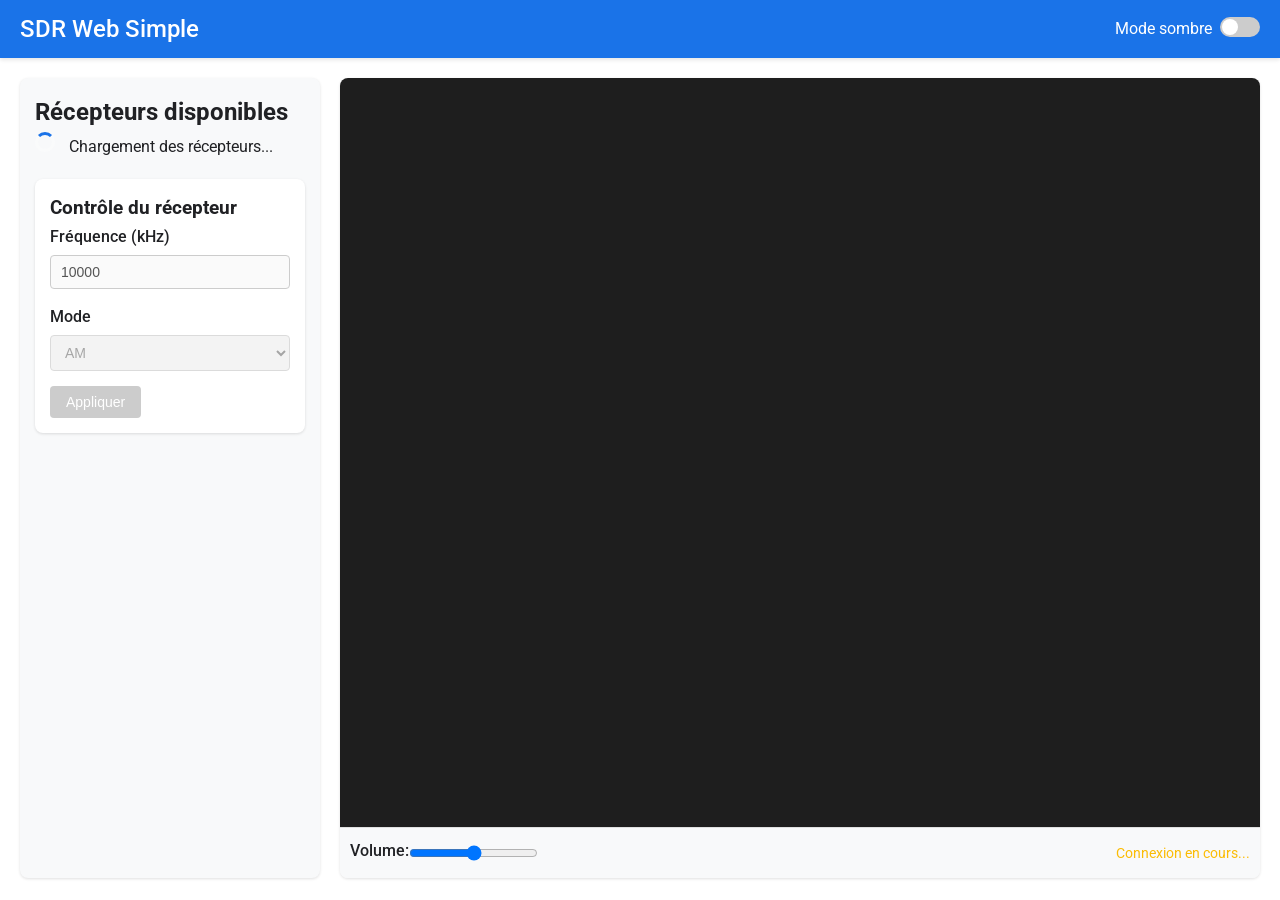
<file: templates/index.html>
<!DOCTYPE html>
<html lang="fr">
<head>
    <meta charset="UTF-8">
    <meta name="viewport" content="width=device-width, initial-scale=1.0">
    <title>SDR Web Simple</title>
    <link rel="preconnect" href="https://fonts.googleapis.com">
    <link rel="preconnect" href="https://fonts.gstatic.com" crossorigin>
    <link href="https://fonts.googleapis.com/css2?family=Roboto:wght@300;400;500&display=swap" rel="stylesheet">
    <style>
        :root {
            --primary-color: #1a73e8;
            --secondary-color: #4285f4;
            --accent-color: #34a853;
            --dark-bg: #202124;
            --light-bg: #fff;
            --text-light: #e8eaed;
            --text-dark: #202124;
            --success: #34a853;
            --warning: #fbbc04;
            --error: #ea4335;
        }

        * {
            box-sizing: border-box;
            margin: 0;
            padding: 0;
        }

        body {
            font-family: 'Roboto', sans-serif;
            line-height: 1.6;
            color: var(--text-dark);
            background-color: var(--light-bg);
            margin: 0;
            padding: 0;
            transition: background-color 0.3s;
        }

        body.dark-mode {
            background-color: var(--dark-bg);
            color: var(--text-light);
        }

        .container {
            max-width: 1200px;
            margin: 0 auto;
            padding: 20px;
        }

        header {
            display: flex;
            justify-content: space-between;
            align-items: center;
            padding: 10px 20px;
            background-color: var(--primary-color);
            color: white;
            box-shadow: 0 2px 4px rgba(0,0,0,0.1);
        }

        h1 {
            font-size: 24px;
            font-weight: 500;
        }

        main {
            display: grid;
            grid-template-columns: 300px 1fr;
            gap: 20px;
            padding: 20px;
            height: calc(100vh - 60px);
        }

        @media (max-width: 768px) {
            main {
                grid-template-columns: 1fr;
                height: auto;
            }
        }

        .sidebar {
            background-color: #f8f9fa;
            border-radius: 8px;
            padding: 15px;
            box-shadow: 0 1px 3px rgba(0,0,0,0.12);
            height: 100%;
            overflow-y: auto;
        }

        .dark-mode .sidebar {
            background-color: #2d2d2d;
        }

        .receiver-list {
            margin-bottom: 20px;
        }

        .receiver-item {
            padding: 10px;
            margin-bottom: 10px;
            background-color: white;
            border-radius: 4px;
            box-shadow: 0 1px 2px rgba(0,0,0,0.1);
            cursor: pointer;
            transition: all 0.2s;
        }

        .dark-mode .receiver-item {
            background-color: #3c3c3c;
        }

        .receiver-item:hover {
            box-shadow: 0 2px 4px rgba(0,0,0,0.2);
            transform: translateY(-2px);
        }

        .receiver-item.active {
            border-left: 4px solid var(--primary-color);
            background-color: rgba(25, 103, 210, 0.1);
        }

        .dark-mode .receiver-item.active {
            background-color: rgba(66, 133, 244, 0.2);
        }

        .control-panel {
            background-color: white;
            border-radius: 8px;
            padding: 15px;
            margin-top: 15px;
            box-shadow: 0 1px 3px rgba(0,0,0,0.12);
        }

        .dark-mode .control-panel {
            background-color: #2d2d2d;
        }

        .form-group {
            margin-bottom: 15px;
        }

        label {
            display: block;
            margin-bottom: 5px;
            font-weight: 500;
        }

        input[type="number"],
        select {
            width: 100%;
            padding: 8px 10px;
            border: 1px solid #ccc;
            border-radius: 4px;
            font-size: 14px;
        }

        .dark-mode input[type="number"],
        .dark-mode select {
            background-color: #3c3c3c;
            color: var(--text-light);
            border-color: #555;
        }

        button {
            background-color: var(--primary-color);
            color: white;
            border: none;
            padding: 8px 16px;
            border-radius: 4px;
            cursor: pointer;
            font-size: 14px;
            transition: background-color 0.2s;
        }

        button:hover {
            background-color: var(--secondary-color);
        }

        button:disabled {
            background-color: #ccc;
            cursor: not-allowed;
        }

        .viewer {
            display: flex;
            flex-direction: column;
            height: 100%;
            border-radius: 8px;
            overflow: hidden;
            box-shadow: 0 1px 3px rgba(0,0,0,0.12);
        }

        .waterfall-container {
            flex: 1;
            background-color: #1e1e1e;
            position: relative;
            overflow: hidden;
        }

        canvas#waterfall {
            width: 100%;
            height: 100%;
            image-rendering: pixelated;
        }

        .audio-controls {
            display: flex;
            align-items: center;
            padding: 10px;
            background-color: #f8f9fa;
            border-top: 1px solid #e0e0e0;
        }

        .dark-mode .audio-controls {
            background-color: #2d2d2d;
            border-top-color: #444;
        }

        .volume-control {
            display: flex;
            align-items: center;
            margin-right: 15px;
        }

        .status {
            margin-left: auto;
            font-size: 14px;
            color: var(--text-dark);
        }

        .dark-mode .status {
            color: var(--text-light);
        }

        .status.connected {
            color: var(--success);
        }

        .status.connecting {
            color: var(--warning);
        }

        .status.disconnected {
            color: var(--error);
        }

        .theme-switch {
            display: flex;
            align-items: center;
            margin-left: 15px;
        }

        .switch {
            position: relative;
            display: inline-block;
            width: 40px;
            height: 20px;
            margin-left: 8px;
        }

        .switch input {
            opacity: 0;
            width: 0;
            height: 0;
        }

        .slider {
            position: absolute;
            cursor: pointer;
            top: 0;
            left: 0;
            right: 0;
            bottom: 0;
            background-color: #ccc;
            transition: .4s;
            border-radius: 20px;
        }

        .slider:before {
            position: absolute;
            content: "";
            height: 16px;
            width: 16px;
            left: 2px;
            bottom: 2px;
            background-color: white;
            transition: .4s;
            border-radius: 50%;
        }

        input:checked + .slider {
            background-color: var(--primary-color);
        }

        input:checked + .slider:before {
            transform: translateX(20px);
        }

        .hidden {
            display: none;
        }

        #connection-error {
            color: var(--error);
            padding: 10px;
            margin: 10px 0;
            border: 1px solid var(--error);
            border-radius: 4px;
            background-color: rgba(234, 67, 53, 0.1);
            display: none;
        }

        .dark-mode #connection-error {
            background-color: rgba(234, 67, 53, 0.2);
        }

        /* Spinner pour les chargements */
        .loading {
            display: inline-block;
            width: 20px;
            height: 20px;
            border: 3px solid rgba(255,255,255,.3);
            border-radius: 50%;
            border-top-color: var(--primary-color);
            animation: spin 1s ease-in-out infinite;
            margin-right: 10px;
        }

        @keyframes spin {
            to { transform: rotate(360deg); }
        }
    </style>
</head>
<body>
    <header>
        <h1>SDR Web Simple</h1>
        <div class="theme-switch">
            <span>Mode sombre</span>
            <label class="switch">
                <input type="checkbox" id="theme-toggle">
                <span class="slider"></span>
            </label>
        </div>
    </header>

    <main>
        <div class="sidebar">
            <h2>Récepteurs disponibles</h2>
            <div id="connection-error">
                Erreur de connexion au serveur. <button id="reconnect-btn">Reconnecter</button>
            </div>
            <div id="receiver-list" class="receiver-list">
                <div class="loading"></div> Chargement des récepteurs...
            </div>

            <div class="control-panel">
                <h3>Contrôle du récepteur</h3>
                <div class="form-group">
                    <label for="frequency">Fréquence (kHz)</label>
                    <input type="number" id="frequency" step="1" min="0" max="30000" value="10000" disabled>
                </div>
                <div class="form-group">
                    <label for="mode">Mode</label>
                    <select id="mode" disabled>
                        <option value="am">AM</option>
                        <option value="lsb">LSB</option>
                        <option value="usb">USB</option>
                        <option value="cw">CW</option>
                        <option value="nfm">NFM</option>
                        <option value="iq">IQ</option>
                    </select>
                </div>
                <button id="tune-btn" disabled>Appliquer</button>
            </div>
        </div>

        <div class="viewer">
            <div class="waterfall-container">
                <canvas id="waterfall" width="1024" height="600"></canvas>
            </div>
            <div class="audio-controls">
                <div class="volume-control">
                    <label for="volume">Volume:</label>
                    <input type="range" id="volume" min="0" max="1" step="0.1" value="0.5">
                </div>
                <div class="status disconnected" id="status">Non connecté</div>
            </div>
        </div>
    </main>

    <script src="https://cdn.socket.io/4.7.2/socket.io.min.js"></script>
    <script>
        // Configuration de base
        const audioContext = new (window.AudioContext || window.webkitAudioContext)();
        let socket = null;
        let selectedReceiver = null;
        let currentFrequency = 10000; // kHz
        let currentMode = 'am';
        let isConnected = false;
        let reconnectAttempts = 0;
        let maxReconnectAttempts = 5;
        let reconnectTimeout = null;
        
        // Cache pour les éléments DOM fréquemment utilisés
        const elements = {
            receiverList: document.getElementById('receiver-list'),
            frequencyInput: document.getElementById('frequency'),
            modeSelect: document.getElementById('mode'),
            tuneBtn: document.getElementById('tune-btn'),
            statusDisplay: document.getElementById('status'),
            waterfall: document.getElementById('waterfall'),
            volumeControl: document.getElementById('volume'),
            themeToggle: document.getElementById('theme-toggle'),
            connectionError: document.getElementById('connection-error'),
            reconnectBtn: document.getElementById('reconnect-btn')
        };
        
        // Contexte de dessin du waterfall
        const waterfallCtx = elements.waterfall.getContext('2d');
        
        // Initialisation de Socket.IO
        function initSocket() {
            // Mise à jour de l'interface avant la connexion
            updateStatus('connecting');
            
            // Création de la connexion WebSocket
            socket = io({
                reconnection: true,
                reconnectionAttempts: 3,
                reconnectionDelay: 1000,
                reconnectionDelayMax: 5000,
                timeout: 10000
            });
            
            // Événement de connexion réussie
            socket.on('connect', () => {
                console.log('Connecté au serveur WebSocket');
                isConnected = true;
                reconnectAttempts = 0;
                elements.connectionError.style.display = 'none';
                loadReceivers();
            });
            
            // Événement de déconnexion
            socket.on('disconnect', () => {
                console.log('Déconnecté du serveur WebSocket');
                isConnected = false;
                updateStatus('disconnected');
                disableControls();
                
                // Pas de reconnexion automatique ici, on laisse Socket.IO gérer cela
            });
            
            // Événement d'erreur de connexion
            socket.on('connect_error', (error) => {
                console.error('Erreur de connexion WebSocket:', error);
                reconnectAttempts++;
                
                if (reconnectAttempts >= maxReconnectAttempts) {
                    console.log('Nombre maximal de tentatives de reconnexion atteint');
                    elements.connectionError.style.display = 'block';
                }
            });
            
            // Événement de réception des données audio
            socket.on('audio_data', (data) => {
                if (!isConnected || data.id !== selectedReceiver) return;
                
                try {
                    // Conversion des données hexadécimales en tableau d'octets
                    const bytes = new Uint8Array(data.data.match(/.{1,2}/g).map(byte => parseInt(byte, 16)));
                    processAudioData(bytes);
                } catch (e) {
                    console.error('Erreur lors du traitement des données audio:', e);
                }
            });
            
            // Événement de réception des données waterfall
            socket.on('waterfall_data', (data) => {
                if (!isConnected || data.id !== selectedReceiver) return;
                
                try {
                    // Conversion des données hexadécimales en tableau d'octets
                    const bytes = new Uint8Array(data.data.match(/.{1,2}/g).map(byte => parseInt(byte, 16)));
                    processWaterfallData(bytes);
                } catch (e) {
                    console.error('Erreur lors du traitement des données waterfall:', e);
                }
            });
            
            // Événement d'erreur du serveur
            socket.on('error', (data) => {
                console.error('Erreur reçue du serveur:', data.message);
                alert('Erreur: ' + data.message);
            });
        }
        
        // Chargement de la liste des récepteurs
        function loadReceivers() {
            fetch('/api/receivers')
                .then(response => {
                    if (!response.ok) {
                        throw new Error('Erreur lors de la récupération des récepteurs');
                    }
                    return response.json();
                })
                .then(receivers => {
                    renderReceiverList(receivers);
                })
                .catch(error => {
                    console.error('Erreur:', error);
                    elements.receiverList.innerHTML = `
                        <div class="error">Erreur lors du chargement des récepteurs</div>
                    `;
                });
        }
        
        // Affichage de la liste des récepteurs
        function renderReceiverList(receivers) {
            if (!receivers || receivers.length === 0) {
                elements.receiverList.innerHTML = '<div>Aucun récepteur disponible</div>';
                return;
            }
            
            const html = receivers.map(receiver => `
                <div class="receiver-item" data-id="${receiver.id}">
                    <strong>${receiver.name}</strong>
                </div>
            `).join('');
            
            elements.receiverList.innerHTML = html;
            
            // Ajout des écouteurs d'événements aux éléments de la liste
            document.querySelectorAll('.receiver-item').forEach(item => {
                item.addEventListener('click', () => {
                    selectReceiver(item.dataset.id);
                });
            });
        }
        
        // Sélection d'un récepteur
        function selectReceiver(receiverId) {
            console.log('Sélection du récepteur:', receiverId);
            
            // Mise à jour de l'interface
            document.querySelectorAll('.receiver-item').forEach(item => {
                item.classList.remove('active');
                if (item.dataset.id === receiverId) {
                    item.classList.add('active');
                }
            });
            
            // Mise à jour de l'état
            selectedReceiver = receiverId;
            
            // Activation des contrôles
            enableControls();
            updateStatus('connected');
            
            // Reset du canvas du waterfall
            waterfallCtx.fillStyle = '#000';
            waterfallCtx.fillRect(0, 0, elements.waterfall.width, elements.waterfall.height);
        }
        
        // Activation des contrôles
        function enableControls() {
            elements.frequencyInput.disabled = false;
            elements.modeSelect.disabled = false;
            elements.tuneBtn.disabled = false;
        }
        
        // Désactivation des contrôles
        function disableControls() {
            elements.frequencyInput.disabled = true;
            elements.modeSelect.disabled = true;
            elements.tuneBtn.disabled = true;
        }
        
        // Mise à jour du statut de connexion
        function updateStatus(status) {
            elements.statusDisplay.className = 'status ' + status;
            
            switch (status) {
                case 'connected':
                    elements.statusDisplay.textContent = 'Connecté';
                    break;
                case 'connecting':
                    elements.statusDisplay.textContent = 'Connexion en cours...';
                    break;
                case 'disconnected':
                    elements.statusDisplay.textContent = 'Déconnecté';
                    break;
            }
        }
        
        // Traitement des données audio
        function processAudioData(bytes) {
            // Création d'un tampon audio
            const buffer = audioContext.createBuffer(1, bytes.length / 2, 12000);
            const channelData = buffer.getChannelData(0);
            
            // Convertir les octets en échantillons audio (-1 à 1)
            for (let i = 0; i < bytes.length / 2; i++) {
                const sample = (bytes[i*2] + (bytes[i*2+1] << 8)) / 32768.0;
                channelData[i] = sample;
            }
            
            // Lecture du tampon audio
            const source = audioContext.createBufferSource();
            source.buffer = buffer;
            
            // Contrôle du volume
            const gainNode = audioContext.createGain();
            gainNode.gain.value = elements.volumeControl.value;
            
            // Connexion des nœuds audio
            source.connect(gainNode);
            gainNode.connect(audioContext.destination);
            
            // Lecture
            source.start();
        }
        
        // Variables pour le waterfall
        let waterfallImage = null;
        let waterfallPosition = 0;
        
        // Initialisation du tampon d'image pour le waterfall
        function initWaterfallImage() {
            // Création d'une image pour le waterfall
            waterfallImage = waterfallCtx.createImageData(elements.waterfall.width, elements.waterfall.height);
            
            // Initialisation avec des pixels noirs
            for (let i = 0; i < waterfallImage.data.length; i += 4) {
                waterfallImage.data[i] = 0;       // R
                waterfallImage.data[i + 1] = 0;   // G
                waterfallImage.data[i + 2] = 0;   // B
                waterfallImage.data[i + 3] = 255; // A
            }
            
            // Application de l'image
            waterfallCtx.putImageData(waterfallImage, 0, 0);
        }
        
        // Colorisation des données du spectre pour le waterfall
        function colorizeSpectrum(value) {
            // Valeur entre 0 et 255, normalisée
            const normalized = Math.max(0, Math.min(1, value / 255));
            
            // Palette de couleurs: bleu -> cyan -> vert -> jaune -> rouge -> blanc
            let r, g, b;
            
            if (normalized < 0.2) {
                // Bleu -> Cyan
                const t = normalized / 0.2;
                r = 0;
                g = Math.floor(255 * t);
                b = 255;
            } else if (normalized < 0.4) {
                // Cyan -> Vert
                const t = (normalized - 0.2) / 0.2;
                r = 0;
                g = 255;
                b = Math.floor(255 * (1 - t));
            } else if (normalized < 0.6) {
                // Vert -> Jaune
                const t = (normalized - 0.4) / 0.2;
                r = Math.floor(255 * t);
                g = 255;
                b = 0;
            } else if (normalized < 0.8) {
                // Jaune -> Rouge
                const t = (normalized - 0.6) / 0.2;
                r = 255;
                g = Math.floor(255 * (1 - t));
                b = 0;
            } else {
                // Rouge -> Blanc
                const t = (normalized - 0.8) / 0.2;
                r = 255;
                g = Math.floor(255 * t);
                b = Math.floor(255 * t);
            }
            
            return { r, g, b };
        }
        
        // Traitement des données waterfall
        function processWaterfallData(bytes) {
            if (!waterfallImage) {
                initWaterfallImage();
            }
            
            // Décalage de l'image du waterfall
            waterfallCtx.drawImage(
                elements.waterfall,
                0, 1,  // Source x, y
                elements.waterfall.width, elements.waterfall.height - 1,  // Source width, height
                0, 0,  // Destination x, y
                elements.waterfall.width, elements.waterfall.height - 1   // Destination width, height
            );
            
            // Dessin de la nouvelle ligne de données
            const lineData = waterfallCtx.createImageData(elements.waterfall.width, 1);
            
            // Remplissage de la ligne avec les nouvelles données
            for (let i = 0; i < Math.min(bytes.length, elements.waterfall.width); i++) {
                const value = bytes[i];
                const color = colorizeSpectrum(value);
                
                const pixelIndex = i * 4;
                lineData.data[pixelIndex] = color.r;     // R
                lineData.data[pixelIndex + 1] = color.g; // G
                lineData.data[pixelIndex + 2] = color.b; // B
                lineData.data[pixelIndex + 3] = 255;     // A
            }
            
            // Ajout de la nouvelle ligne en bas du waterfall
            waterfallCtx.putImageData(lineData, 0, elements.waterfall.height - 1);
        }
        
        // Fonction pour gérer le changement de fréquence et de mode
        function sendTuneCommand() {
            if (!isConnected || !selectedReceiver) {
                return;
            }
            
            // Récupération des valeurs des contrôles
            const freq = parseInt(elements.frequencyInput.value);
            const mode = elements.modeSelect.value;
            
            // Vérification des valeurs
            if (isNaN(freq) || freq < 0 || freq > 30000) {
                alert('Fréquence invalide');
                return;
            }
            
            console.log(`Réglage: ${freq} kHz, mode ${mode}`);
            
            // Envoi de la commande au serveur
            socket.emit('tune', {
                id: selectedReceiver,
                freq: freq,
                mode: mode
            });
            
            // Mise à jour des variables locales
            currentFrequency = freq;
            currentMode = mode;
        }
        
        // Gestion du thème sombre/clair
        function initTheme() {
            // Vérification du thème mémorisé
            const darkMode = localStorage.getItem('darkMode') === 'true';
            
            // Application du thème
            elements.themeToggle.checked = darkMode;
            document.body.classList.toggle('dark-mode', darkMode);
        }
        
        // Fonction de reconnexion manuelle
        function reconnect() {
            if (socket) {
                socket.close();
            }
            reconnectAttempts = 0;
            elements.connectionError.style.display = 'none';
            initSocket();
        }
        
        // Initialisation de l'application
        function init() {
            // Initialisation du thème
            initTheme();
            
            // Initialisation de la connexion WebSocket
            initSocket();
            
            // Écouteurs d'événements
            elements.tuneBtn.addEventListener('click', sendTuneCommand);
            
            elements.themeToggle.addEventListener('change', () => {
                document.body.classList.toggle('dark-mode', elements.themeToggle.checked);
                localStorage.setItem('darkMode', elements.themeToggle.checked);
            });
            
            elements.reconnectBtn.addEventListener('click', reconnect);
            
            // Adaptation du canvas à la taille de la fenêtre
            window.addEventListener('resize', () => {
                // Redimensionnement différé pour éviter trop d'appels
                if (window.resizeTimeout) {
                    clearTimeout(window.resizeTimeout);
                }
                window.resizeTimeout = setTimeout(() => {
                    // Mettre à jour la taille du waterfall et réinitialiser l'image
                    elements.waterfall.width = elements.waterfall.clientWidth;
                    elements.waterfall.height = elements.waterfall.clientHeight;
                    waterfallImage = null; // Force la réinitialisation
                }, 250);
            });
            
            // Déclencher un redimensionnement initial
            const resizeEvent = new Event('resize');
            window.dispatchEvent(resizeEvent);
        }
        
        // Lancement de l'initialisation une fois la page chargée
        document.addEventListener('DOMContentLoaded', init);
    </script>
</body>
</html>
</file>
